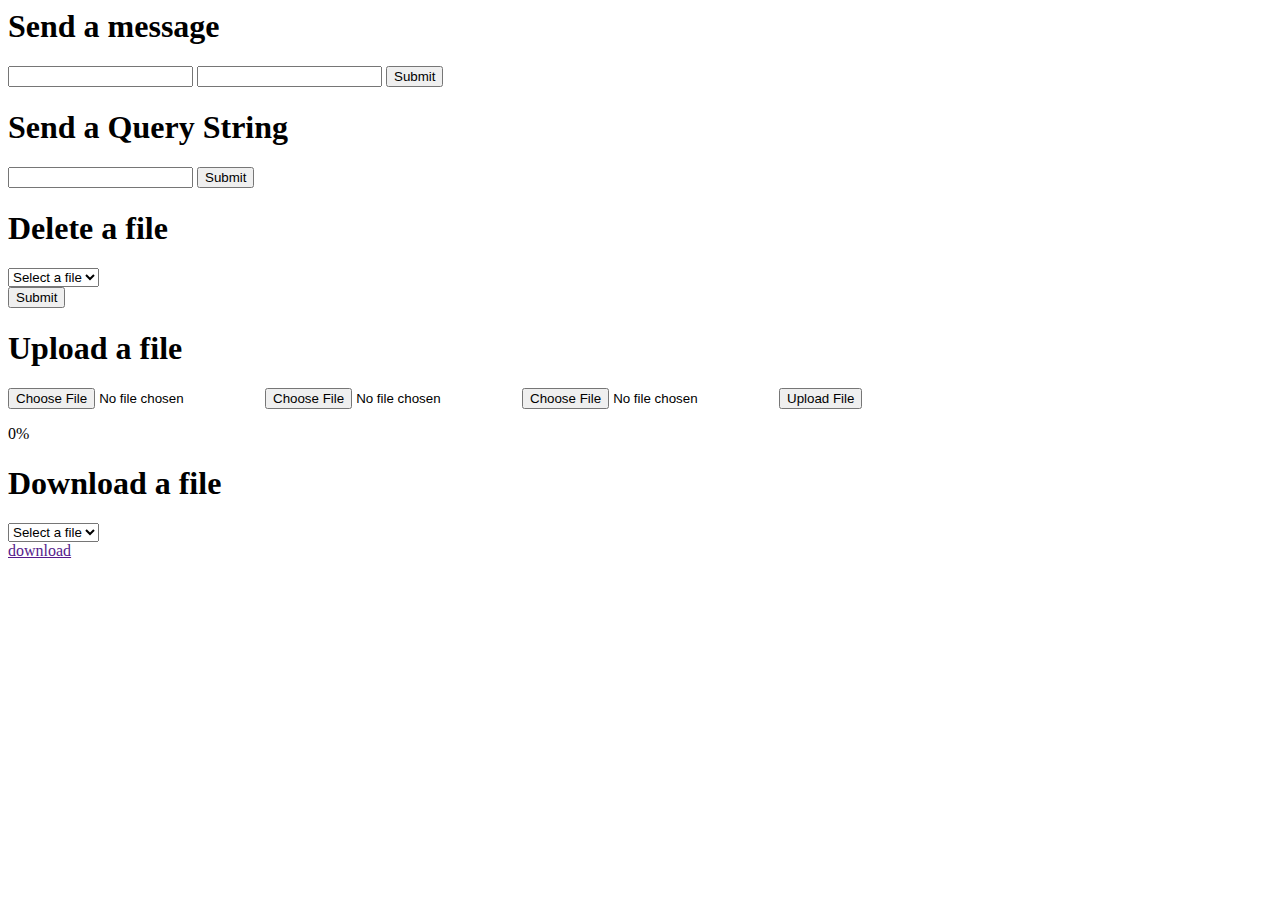
<file: src/pages/index.html>
<body>
	<div class="container">
		<div class="box">
			<form method='POST' enctype='application/x-www-form-urlencoded' accept-charset='utf-8'>
				<h1>Send a message</h1>
				<input id="email" name="email" type="email" />
				<input id="message" name="message" type="text" />
				<input type="submit">
			</form>
		</div>
		<div class="box">
			<form id="myForm" , enctype="application/x-www-form-urlencoded">
				<h1>Send a Query String</h1>
				<input id="param" name="param" type="text">
				<input type="submit">
			</form>
		</div>
		<div class="box">
			<form id="delete" , enctype="application/x-www-form-urlencoded">
				<h1>Delete a file</h1>
				<div class="select">
					<select id="delet-file" class="select-el" name="file">
						<option value="" disabled selected>Select a file</option>
					</select>
				</div>
				<input type="submit">
			</form>
		</div>
		<div class="box">
			<form id="upload-form" method='POST' enctype='multipart/form-data' accept-charset='utf-8'>
				<h1>Upload a file</h1>
				<input id="file1" name="file1" type="file" />
				<input id="file2" name="file2" type="file" />
				<input id="file3" name="file3" type="file" />
				<input type="submit" value="Upload File">
			</form>
			<div id="progress-bar">
				<div id="progress">0%</div>
			</div>
		</div>
		<div class="box">
			<form id="download" , enctype="application/x-www-form-urlencoded">
				<h1>Download a file</h1>
				<div class="select">
					<select id="download-file" class="select-el" name="file">
						<option value="" disabled selected>Select a file</option>
					</select>
				</div>
				<a id="download-file-btn" href="" download=""> download </a>
			</form>
		</div>
	</div>

	<script>
		var defaultUrl = window.location.href; // Default upload URL

		// Selector
		var select = document.getElementsByClassName('select-el');
		for (var i = 0; i < select.length; i++) {
			// Get Files name
			select[i].addEventListener('click', function (target) {

				// Only fetch the list of files if the select element is empty
				if (target.target.options.length === 1) {
					// Disable the button
					target.target.disabled = true;
					var xhr = new XMLHttpRequest();
					xhr.open('GET', '/listUpload', true);
					xhr.onload = function () {
						if (xhr.status === 200) {
							var files = JSON.parse(xhr.responseText);
							for (var i = 0; i < files.length; i++) {
								var option = document.createElement('option');
								option.value = files[i];
								option.text = files[i];
								target.target.appendChild(option);
							}
						}
           				// Re-enable the button
						target.target.disabled = false;
					};
					xhr.send();
				}
			}, i);
		}

		// Function to clear select options
		function clearSelectOptions() {
			for (var i = 0; i < select.length; i++) {

				for (let j = select[i].options.length - 1; j >= 1; j--) {
					select[i].remove(j);
				}
			}
		}

		// Delete file
		document.getElementById('delete').addEventListener('submit', function (event) {
			event.preventDefault(); // Prevent the default form submission
			var fileName = document.getElementById('delet-file').value;
			var xhr = new XMLHttpRequest();
			var formData = new FormData(document.getElementById('delete'));
			xhr.open('DELETE', fileName, true);
			xhr.onload = function () {
				if (xhr.status === 200) {
					console.log('File deleted successfully!');
					clearSelectOptions();
					alert('File deleted successfully!');
				}
				if (xhr.status === 404) {
					console.log('File not found!');
					alert('File not found!');
				}
			};
			xhr.onerror = function () {
				console.log('Failed to delete file!');
				clearSelectOptions();
				alert('Failed to delete file!');
			}
			xhr.send();
		});

		// Upload file
		document.getElementById('upload-form').addEventListener('submit', function (event) {
			event.preventDefault(); // Prevent the default form submission

			var xhr = new XMLHttpRequest();
			var formData = new FormData(document.getElementById('upload-form'));

			xhr.open('POST', defaultUrl, true);
			xhr.upload.onprogress = function (event) {
				if (event.lengthComputable) {
					var progress = Math.round((event.loaded / event.total) * 100);
					document.getElementById('progress').style.width = progress + '%';
					document.getElementById('progress').innerText = progress + '%';
				}
			};
			xhr.onload = function () {
				clearSelectOptions();
				if (xhr.status === 200) {
					console.log('File uploaded successfully!');
				}
			};
			xhr.onerror = function () {
				document.getElementById('progress').style.backgroundColor = '#dc3545';
				document.getElementById('progress').innerText = "Failed!";
			}
			xhr.send(formData);
		});
		
		// Download file
		document.getElementById('download-file').addEventListener('change', function (event) {
			var dBtn = document.getElementById('download-file-btn');
			console.log(this.options[this.options.selectedIndex].value)
			value = this.options[this.options.selectedIndex].value;
			dBtn.href = "/download" + '?name=' + value;
			dBtn.download = value;
		});
	</script>
</body>
</file>
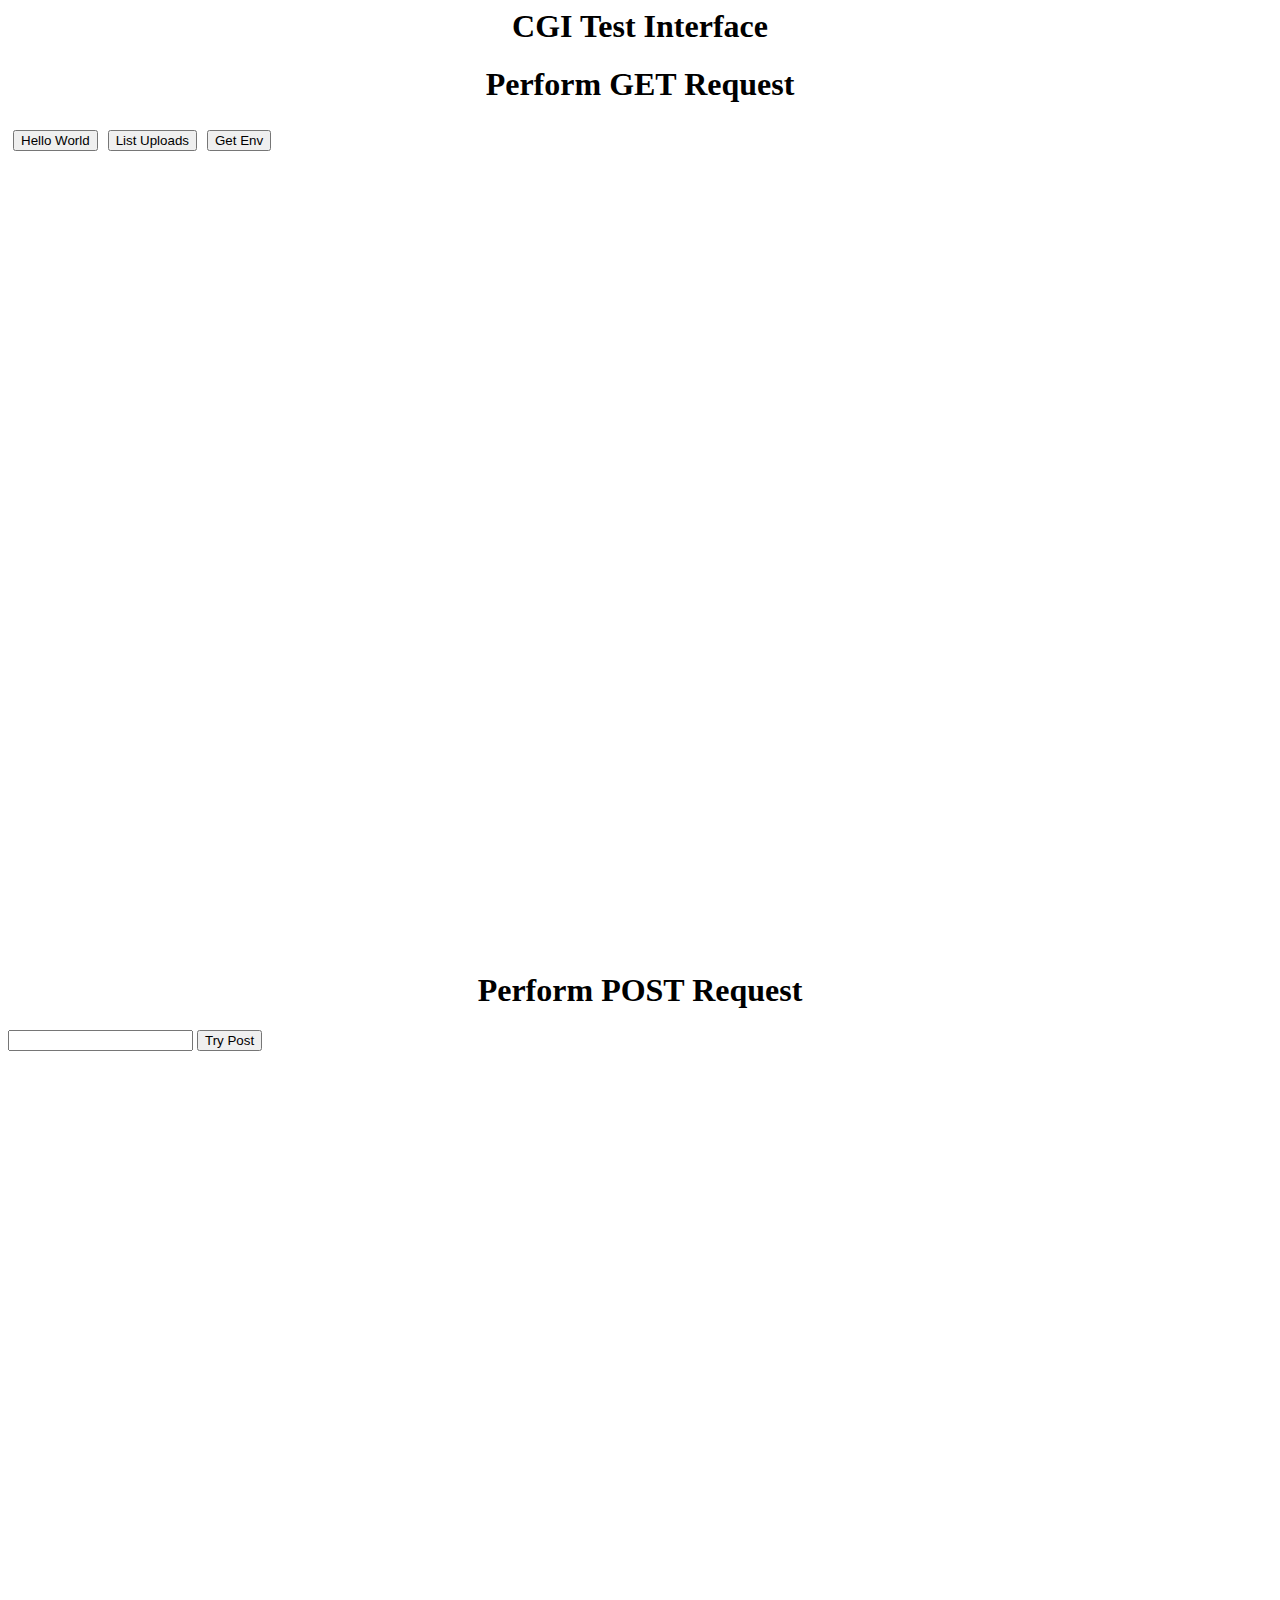
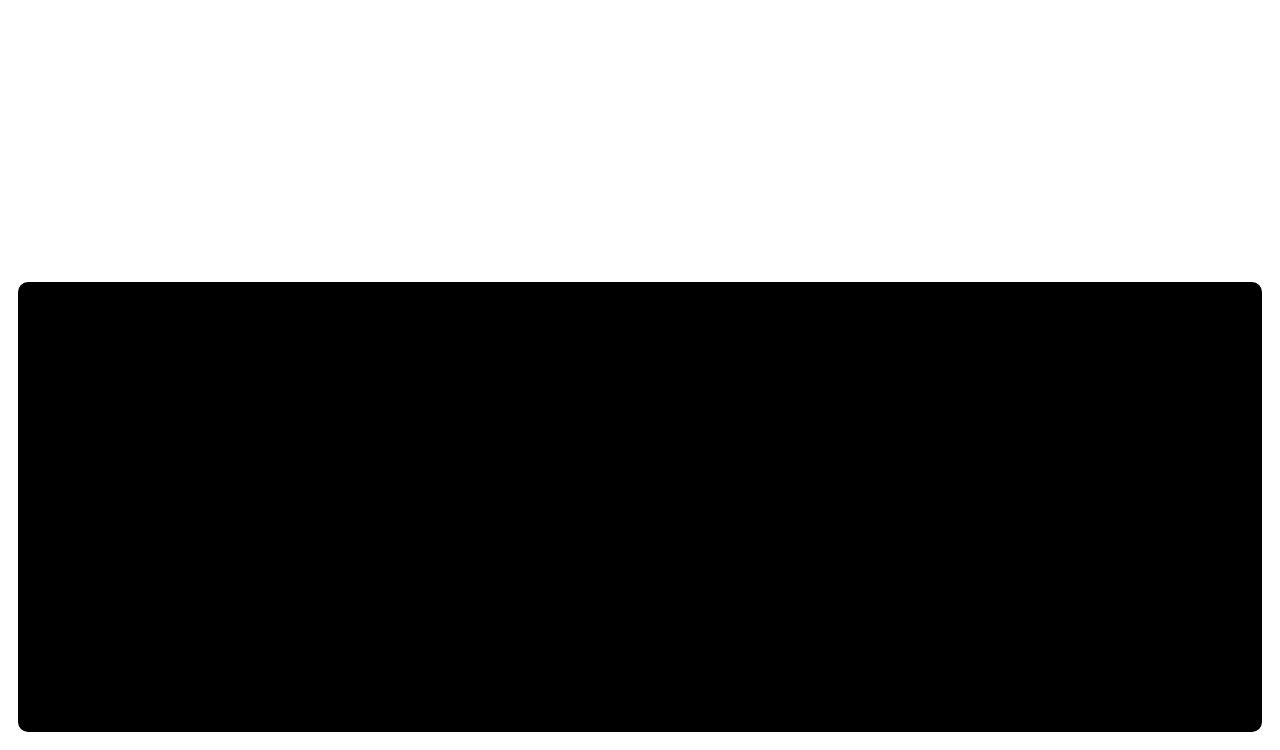
<file: www/pages/cgi.html>
<style>
	.container {
		grid-template-columns: repeat(2, 1fr);

		.box {
			form {
				height: 100%;

				button {
					margin-top: auto;
				}

				.button-grp {
					display: flex;
					flex-direction: row;
					flex-wrap: wrap;

					button {
						margin: 5px;
					}
				}
			}
		}
	}

	.responseContainer {
		display: flex;
		flex-direction: column;
		height: 50vh;
		max-width: 100%;
		padding: 10px;

		#cgiResponse {
			padding: 10px;
			border-radius: 10px;
			border: 2px solid var(--secondary-color);
			flex-grow: 1;
			background-color: black;
		}
	}
    h1 {
        text-align: center;
    }
</style>


<body>
	<h1>CGI Test Interface</h1>
	<div class="container">
		<!-- Section for GET request -->
		<div class="box">
			<form id="getForm">
				<h1>Perform GET Request</h1>
				<div class="button-grp">
					<button type="button" onclick="performGet()">Hello World</button>
					<button type="button" onclick="performGet('listUpload')">List Uploads</button>
					<button type="button" onclick="performGet('env')">Get Env</button>
				</div>
			</form>
		</div>
		<div class="box">

			<!-- Section for POST request -->
			<form id="postForm">
				<h1>Perform POST Request</h1>
				<input type="text" id="postInput" name="input">
				<button type="button" onclick="performPost('post')">Try Post</button>
			</form>
		</div>
	</div>
	<div class="responseContainer">
		<div id="cgiResponse"></div>
	</div>

	<script>
		function getRandomHello() {
			var hellos = ['helloBash', 'helloPhp', 'helloPython', 'helloPerl'];
			var randomIndex = Math.floor(Math.random() * hellos.length);
			return hellos[randomIndex];
		}
		function performGet(fileName = getRandomHello()) {
			fetch(`/cgi/${fileName}`)
				.then(response => response.text())
				.then(data => {
					document.getElementById('cgiResponse').innerHTML = '<pre>' + data + '</pre>';
				})
				.catch(error => {
					console.error('Error performing GET request:', error);
				});
		}

		function performPost(fileName) {
			const formData = new FormData(document.getElementById('postForm'));
			fetch(`/cgi/${fileName}`, {
				method: 'POST',
				body: formData
			})
				.then(response => response.text())
				.then(data => {
					document.getElementById('cgiResponse').innerHTML = '<pre>' + data + '</pre>';
				})
				.catch(error => {
					console.error('Error performing POST request:', error);
				});
		}
	</script>
</body>
</file>
